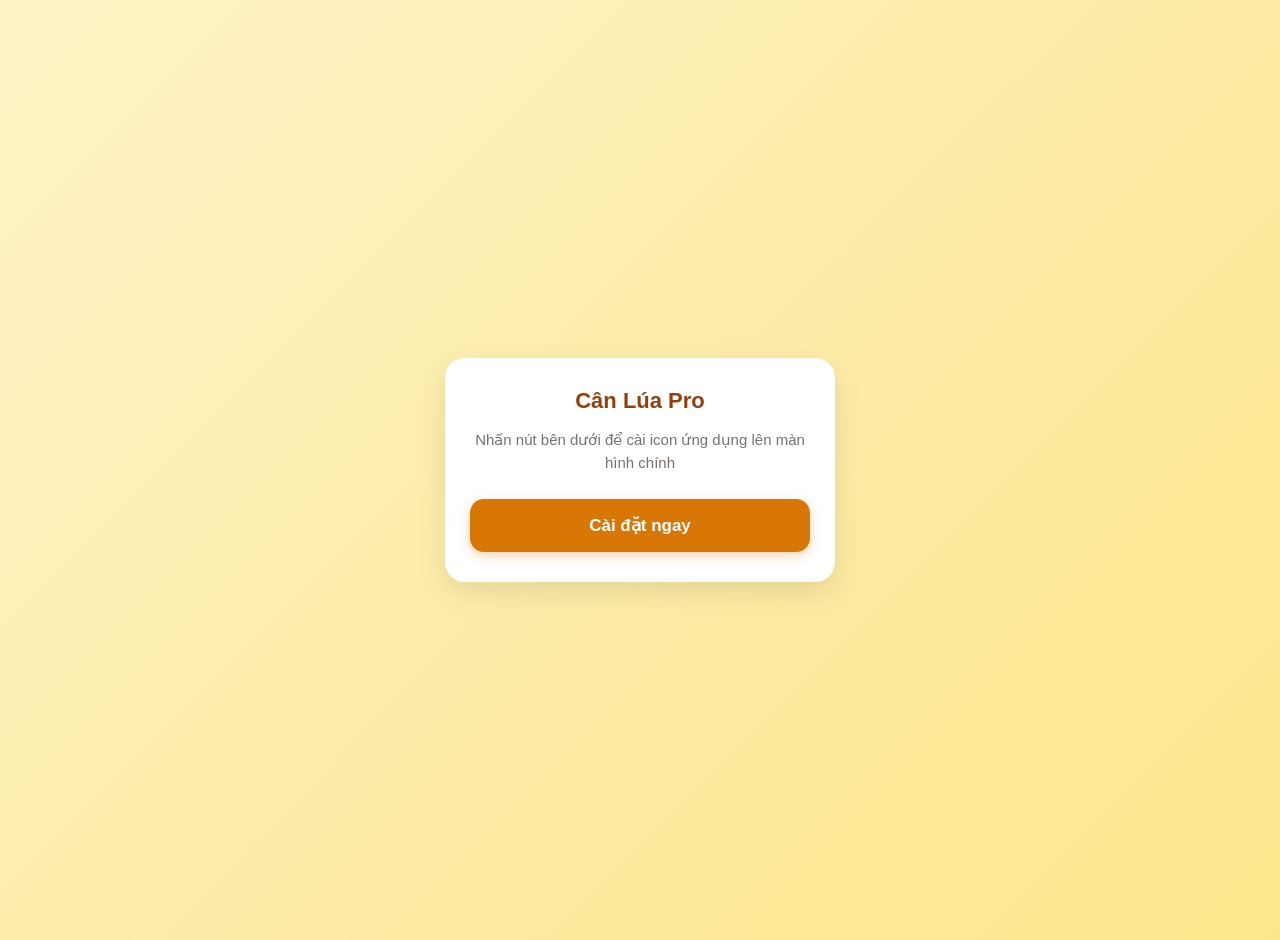
<file: install.html>
<!DOCTYPE html>
<html lang="vi">
<head>
  <meta charset="UTF-8">
  <meta name="viewport" content="width=device-width, initial-scale=1.0">
  <title>Cài đặt Cân Lúa Pro</title>
  <style>
    body {
      font-family: -apple-system, BlinkMacSystemFont, "Segoe UI", Roboto, sans-serif;
      display: flex;
      flex-direction: column;
      align-items: center;
      justify-content: center;
      min-height: 100vh;
      margin: 0;
      background: linear-gradient(135deg, #fef3c7, #fde68a);
      text-align: center;
      padding: 20px;
    }
    .card {
      background: white;
      padding: 30px 25px;
      border-radius: 20px;
      box-shadow: 0 10px 30px rgba(0,0,0,0.1);
      max-width: 340px;
      width: 100%;
    }
    h2 {
      margin: 0 0 10px;
      color: #92400e;
      font-size: 22px;
    }
    p {
      color: #78716c;
      font-size: 15px;
      margin-bottom: 25px;
      line-height: 1.5;
    }
    button {
      background: #d97706;
      color: white;
      border: none;
      padding: 16px 32px;
      font-size: 17px;
      font-weight: 700;
      border-radius: 14px;
      cursor: pointer;
      width: 100%;
      box-shadow: 0 4px 12px rgba(217, 119, 6, 0.3);
    }
    button:active {
      transform: scale(0.97);
    }
  </style>
</head>
<body>
  <div class="card">
    <h2>Cân Lúa Pro</h2>
    <p>Nhấn nút bên dưới để cài icon ứng dụng lên màn hình chính</p>
    <button onclick="install()">Cài đặt ngay</button>
  </div>

  <script>
    async function install() {
      try {
        const response = await fetch('./CanLuaPro.mobileconfig');
        const blob = await response.blob();
        const file = new Blob([blob], { type: 'application/x-apple-aspen-config' });
        const url = URL.createObjectURL(file);

        const a = document.createElement('a');
        a.href = url;
        a.download = 'CanLuaPro.mobileconfig';
        document.body.appendChild(a);
        a.click();
        document.body.removeChild(a);
        URL.revokeObjectURL(url);
      } catch (e) {
        alert('Có lỗi xảy ra. Hãy thử lại hoặc dùng Safari.');
      }
    }
  </script>
</body>
</html>
</file>
